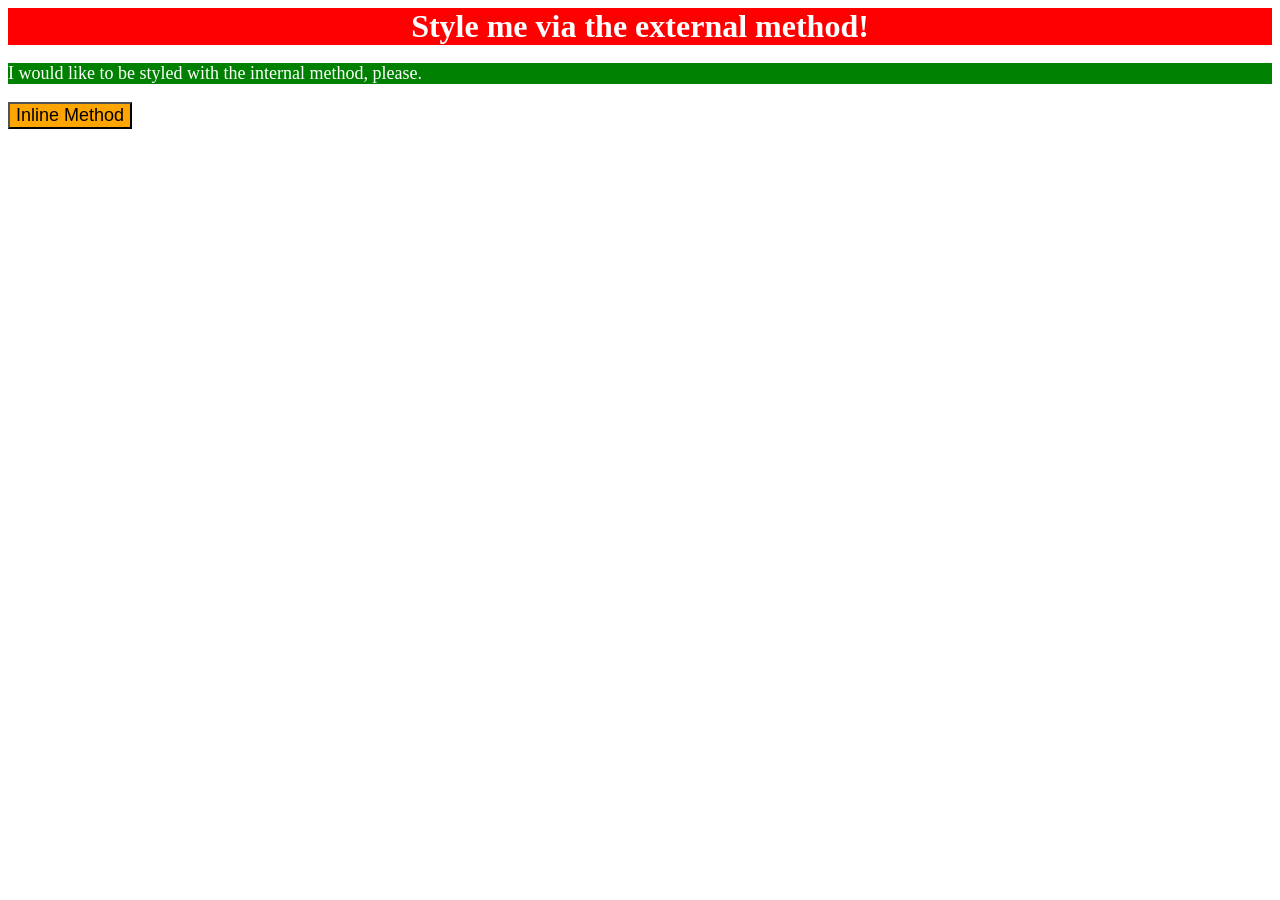
<file: foundations/intro-to-css/01-css-methods/index.html>
<!DOCTYPE html>
<html lang="en">
  <head>
    <meta charset="UTF-8">
    <meta http-equiv="X-UA-Compatible" content="IE=edge">
    <meta name="viewport" content="width=device-width, initial-scale=1.0">
    <title>Methods for Adding CSS</title>
    <link rel="stylesheet" href="styles.css">
    <style>
      p {
        background-color: green;
        color: white;
        font-size: 18px;
      }
     </style> 
  </head>
  <body>
    <div>Style me via the external method!</div>
    <p>I would like to be styled with the internal method, please.</p>
    <button 
      style="background-color: orange;font-size: 18px;">
      Inline Method
    </button>
  </body>
</html>
</file>
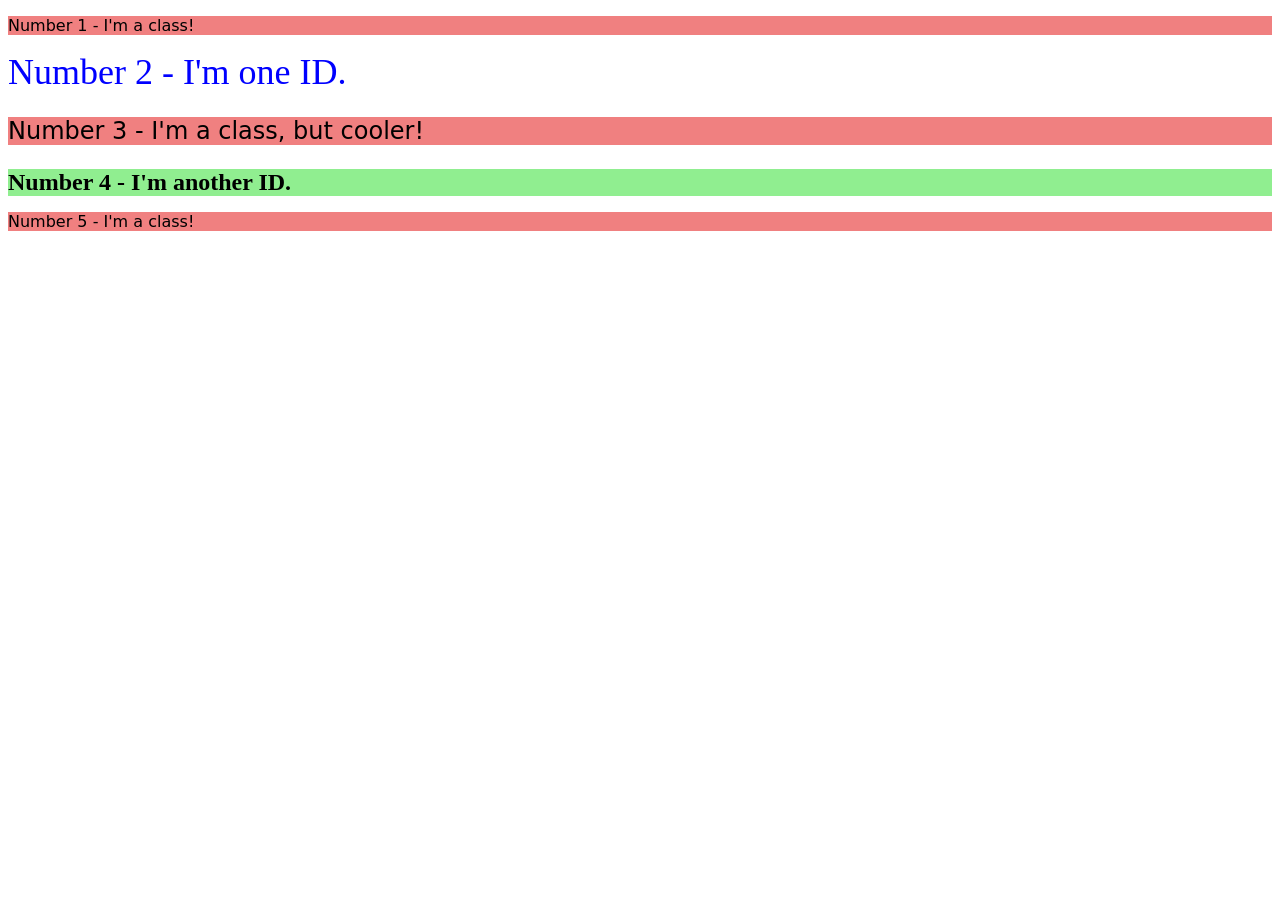
<file: foundations/intro-to-css/02-class-id-selectors/index.html>
<!DOCTYPE html>
<html lang="en">
  <head>
    <meta charset="UTF-8">
    <meta http-equiv="X-UA-Compatible" content="IE=edge">
    <meta name="viewport" content="width=device-width, initial-scale=1.0">
    <title>Class and ID Selectors</title>
    <link rel="stylesheet" href="style.css">
  </head>
  <body>
    <p class="odd">Number 1 - I'm a class!</p>
    <div id="blur">Number 2 - I'm one ID.</div>
    <p class="odd font">Number 3 - I'm a class, but cooler!</p>
    <div id="focus" class="font">Number 4 - I'm another ID.</div>
    <p class="odd">Number 5 - I'm a class!</p>
  </body>
</html>
</file>
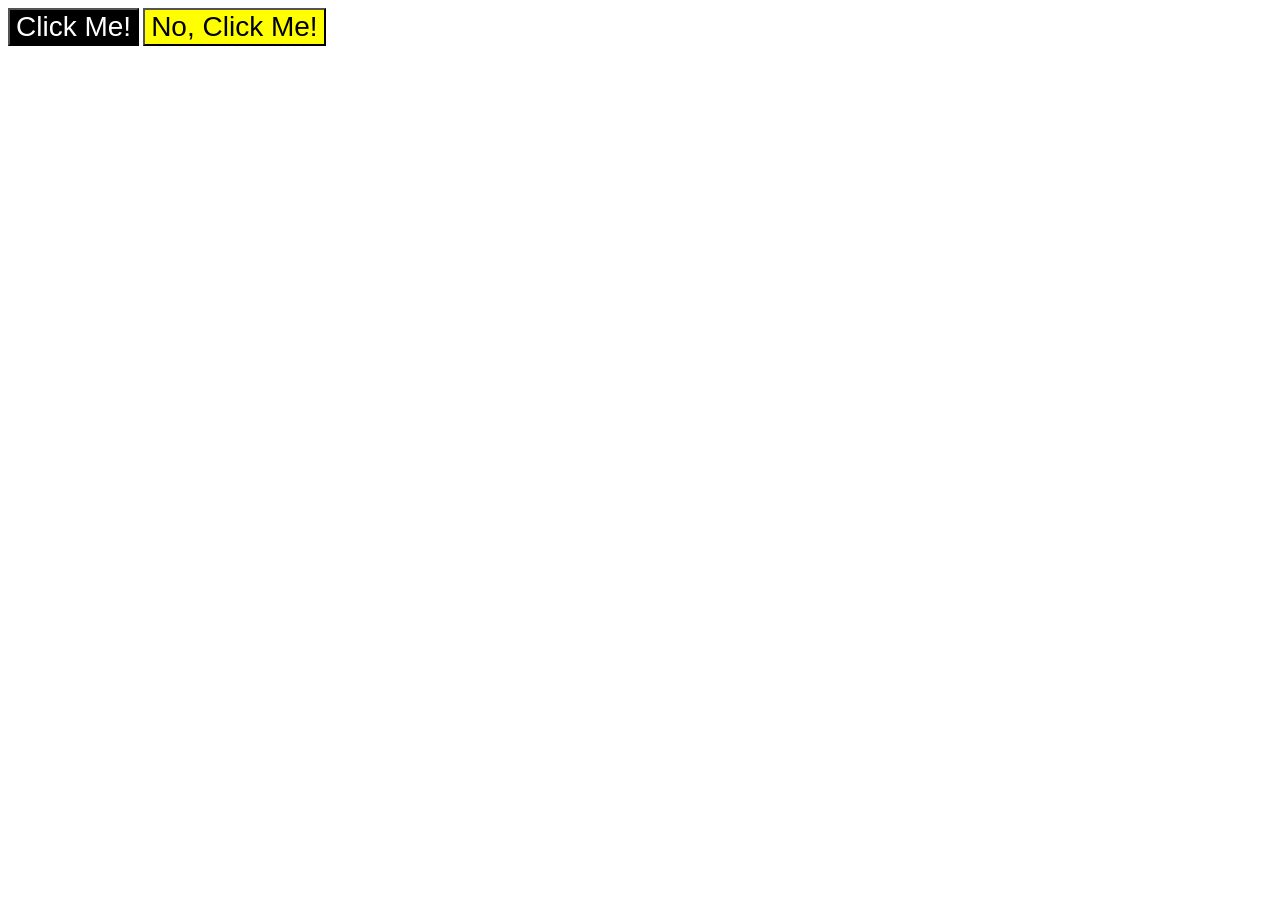
<file: foundations/intro-to-css/03-grouping-selectors/index.html>
<!DOCTYPE html>
<html lang="en">
  <head>
    <meta charset="UTF-8">
    <meta http-equiv="X-UA-Compatible" content="IE=edge">
    <meta name="viewport" content="width=device-width, initial-scale=1.0">
    <title>Grouping Selectors</title>
    <link rel="stylesheet" href="style.css">
  </head>
  <body>
    <button class="bandw">Click Me!</button>
    <button class="yelback">No, Click Me!</button>
  </body>
</html>
</file>
<file: foundations/intro-to-css/01-css-methods/styles.css>
div{
    background-color: red;
    color: white;
    font-size: 32px;
    text-align: center;
    font-weight: bold;
}
</file>
<file: foundations/intro-to-css/02-class-id-selectors/style.css>
.odd
{
    background-color: lightcoral;
    font-family: Verdana, "Dejavu Sans", sans-serif;
}
#blur
{
    color:blue;
    font-size: 36px;
}
#focus
{
    background-color: lightgreen;
    font-weight: bold;
}
.font
{
    font-size: 24px;
}
</file>
<file: foundations/intro-to-css/03-grouping-selectors/style.css>
.bandw
{
    background-color: black; 
    color: white;
}
.yelback
{
    background-color: yellow; 
}
.bandw, .yelback
{
    font-size: 28px;
    font-family: Helvetica, "Times New Roman", sans-serif;
}
</file>
